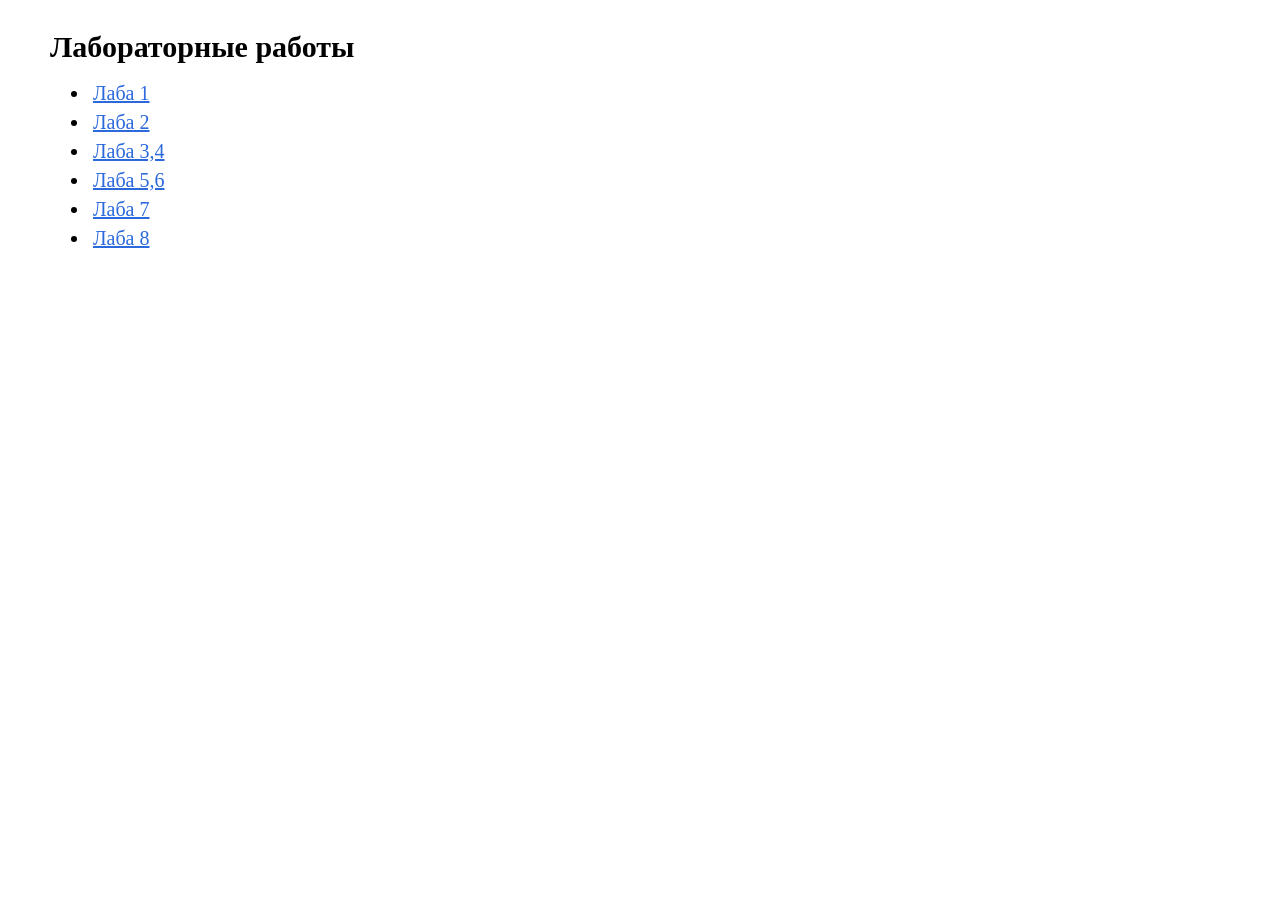
<file: index.html>
<!DOCTYPE html>
<html lang="ru">
<head>
  <meta charset="UTF-8">
  <meta name="viewport" content="width=device-width, initial-scale=1.0">
  <link rel="stylesheet" href="style.css">
  <title>Main</title>
</head>
<body>
  <h2>Лабораторные работы</h2>
  <ul class="list">
    <li>
      <a href="./laba_1/index.html">Лаба 1</a>
    </li>
    <li>
      <a href="./laba_2/index.html">Лаба 2</a>
    </li>
    <li>
      <a href="./laba_3,4/index.html">Лаба 3,4</a>
    </li>
    <li>
      <a href="./laba_5,6/index.html">Лаба 5,6</a>
    </li>
    <li>
      <a href="./laba_7/index.html">Лаба 7</a>
    </li>
    <li>
      <a href="./laba_8/index.html">Лаба 8</a>
    </li>
  </ul>
</body>
</html>
</file>
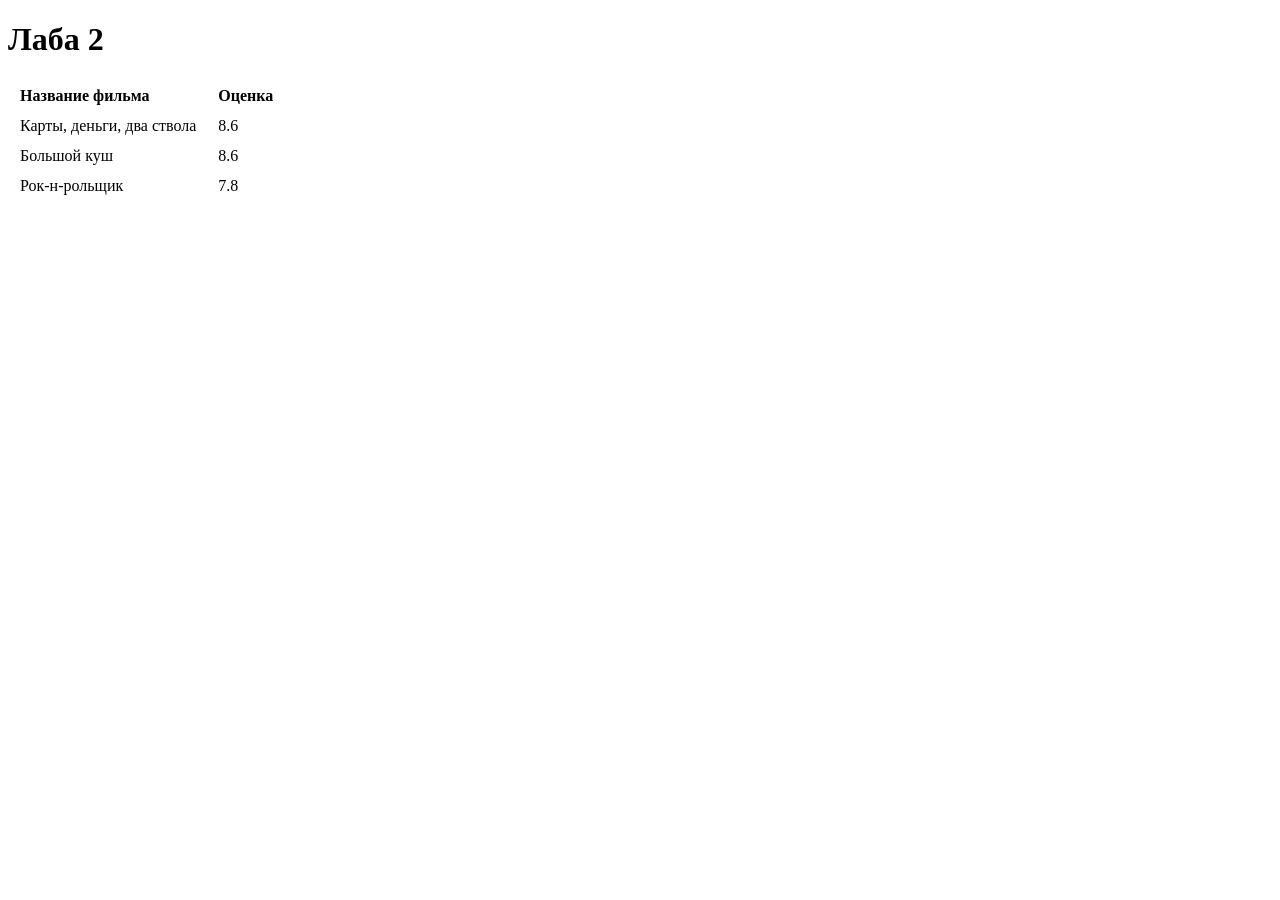
<file: laba_2/index.html>
<!DOCTYPE html>
<html lang="ru">
<head>
  <meta charset="UTF-8">
  <meta name="viewport" content="width=device-width, initial-scale=1.0">
  <link rel="stylesheet" href="style.css">
  <script src="script.js" defer></script> 
  <title>laba 2</title>
</head>
<body>
  <h1>Лаба 2</h1>
  <table></table>
</body>
</html>
</file>
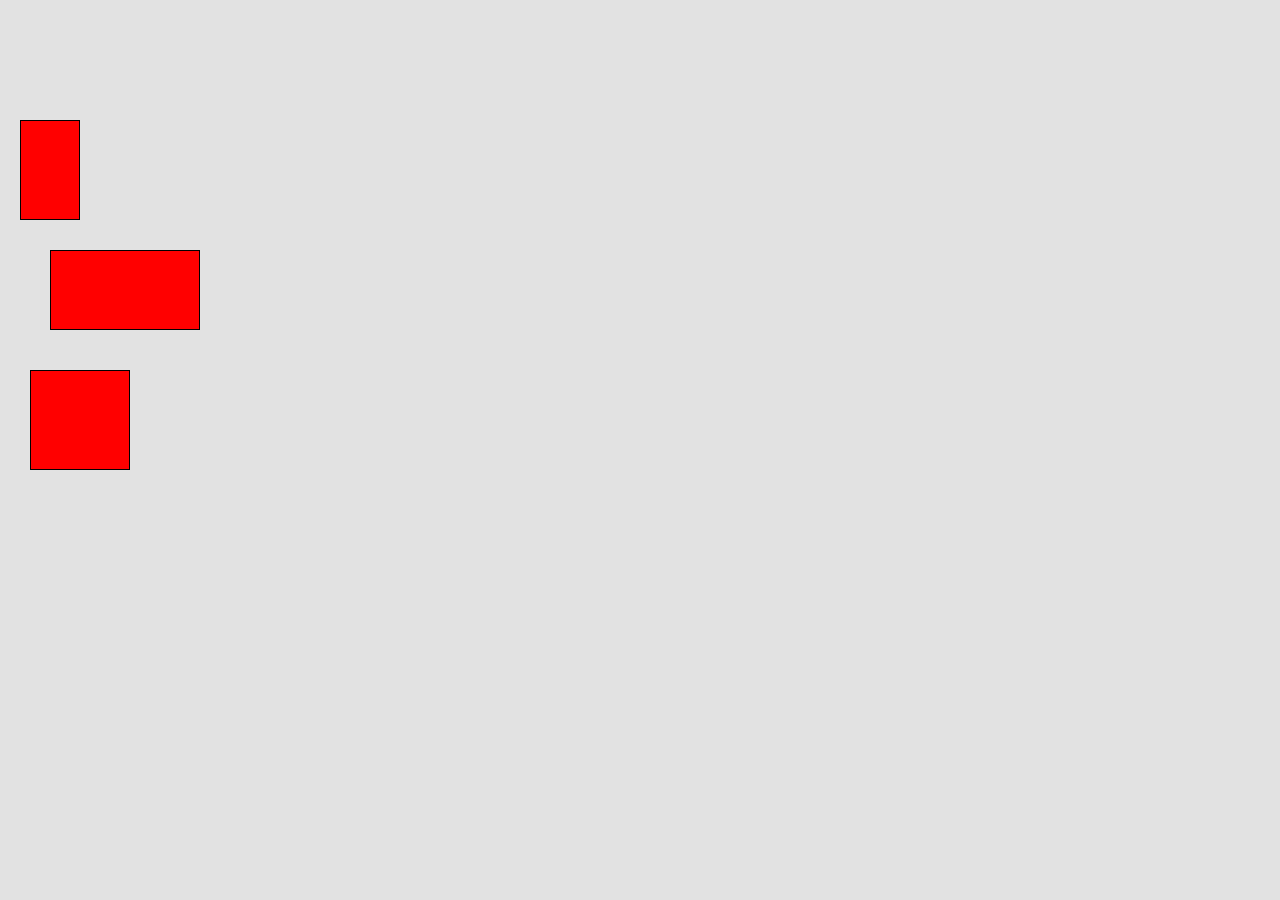
<file: laba_5,6/index.html>
<!DOCTYPE html>
<html lang="en">
  <head>
    <meta charset="UTF-8" />
    <meta name="viewport" content="width=device-width, user-scalable=no" />
    <link rel="stylesheet" href="style.css" />
    <title>lab5,6</title>
  </head>
  <body>
    <div id="workspace">
      <div
        class="target"
        style="top: 120px; left: 20px; width: 60px; height: 100px"
      ></div>

      <div
        class="target"
        style="top: 250px; left: 50px; width: 150px; height: 80px"
      ></div>

      <div
        class="target"
        style="top: 370px; left: 30px; width: 100px; height: 100px"
      ></div>
    </div>
    <script src="input.js"></script>
  </body>
</html>
</file>
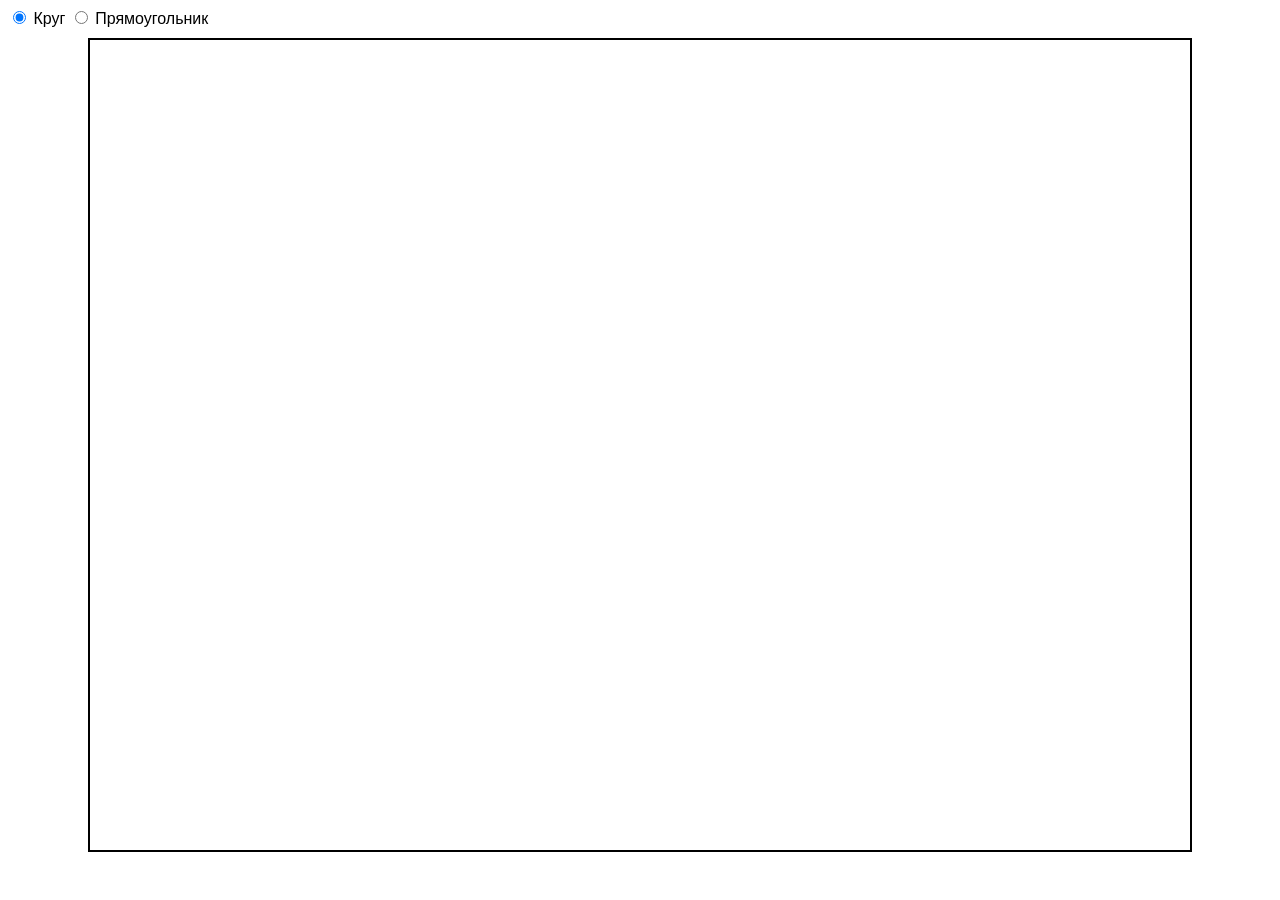
<file: laba_7/index.html>
<!DOCTYPE html>
<html lang="en">

<head>
    <meta charset="UTF-8">
    <meta name="viewport" content="width=device-width, initial-scale=1.0">
    <link rel="stylesheet" href="./style.css" />
    <title>lab7</title>
</head>

<body>
    <div>
        <label>
            <input type="radio" value="circle" name="figure" id="circleBtn" checked="true" />
            Круг
        </label>
        <label>
            <input type="radio" value="rectangle" name="figure" id="rectBtn" />
            Прямоугольник
        </label>
    </div>
    <svg id="drawingArea">

    </svg>
    <script src="./index.js"></script>
</body>

</html>
</file>
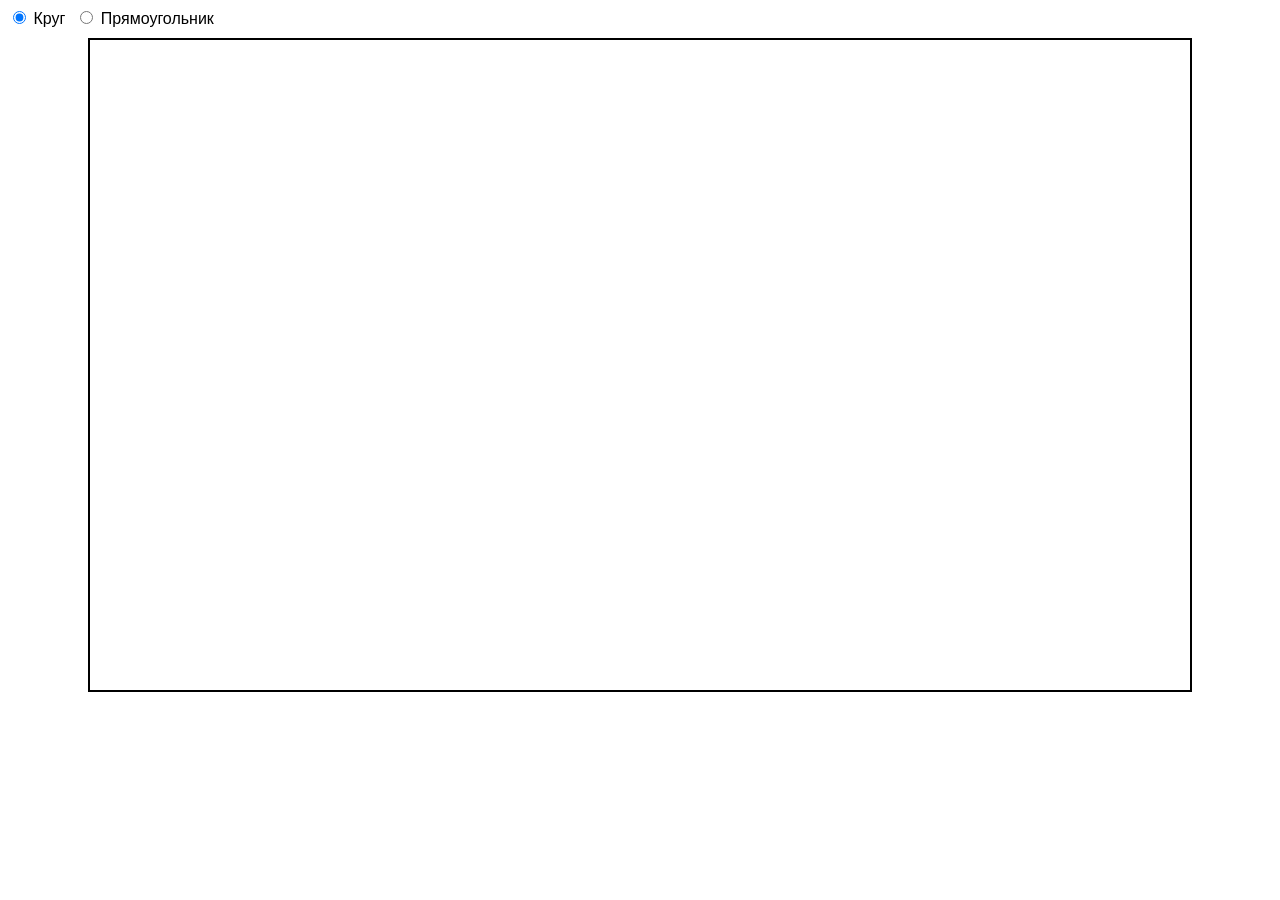
<file: laba_8/index.html>
<!DOCTYPE html>
<html lang="en">

<head>
    <meta charset="UTF-8">
    <meta name="viewport" content="width=device-width, initial-scale=1.0">
    <link rel="stylesheet" href="./style.css" />
    <title>lab8</title>
</head>

<body>
    <div class="toolsPalette">
        <label>
            <input type="radio" value="circle" name="figure" id="circleBtn" checked="true" />
            Круг
        </label>
        <label>
            <input type="radio" value="rectangle" name="figure" id="rectBtn" />
            Прямоугольник
        </label>
    </div>
    <canvas id="drawingArea" width="1100" height="650">

    </canvas>

    <script src="./index.js"></script>
</body>

</html>
</file>
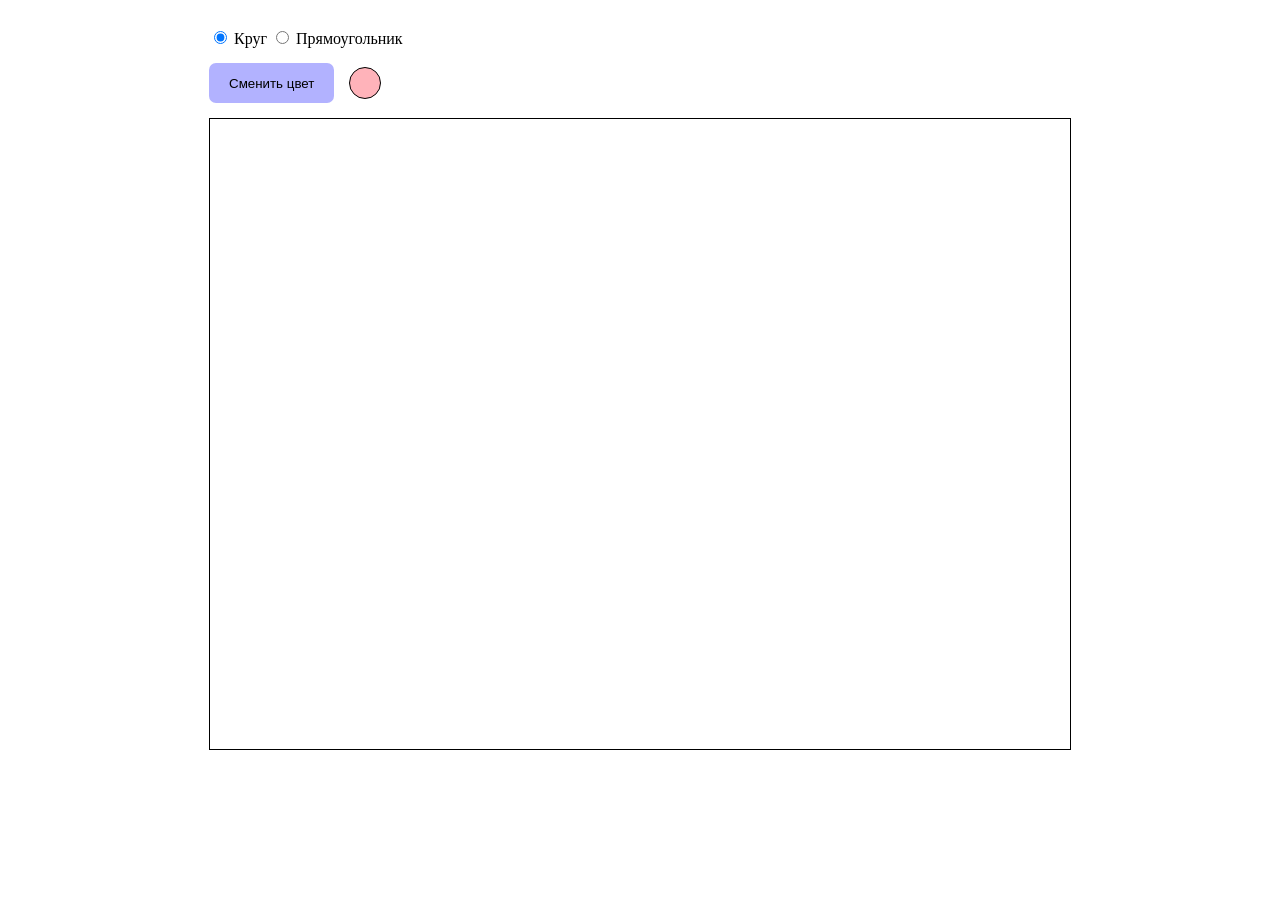
<file: laba_8/laba_7/index.html>
<!DOCTYPE html>
<html lang="ru">
<head>
  <meta charset="UTF-8">
  <meta name="viewport" content="width=device-width, initial-scale=1.0">
  <link rel="stylesheet" href="style.css">
  <script src="script.js" type="module" defer></script> 
  <title>laba 7</title>
</head>
<body>
  <div class="wrapper">
    <div class="controls">
      <label>
        <input type="radio" name="shape" value="circle" checked>
        Круг
      </label>
      <label>
        <input type="radio" name="shape" value="rectangle">
        Прямоугольник
      </label>
    </div>

    <div class="colors">
      <button class="changeColor">Сменить цвет</button>
      <div class="colorDisplay"></div>
    </div>
    
    <svg class="drawingArea" width="860" height="630"></svg>
  </div>
</body>
</html>
</file>
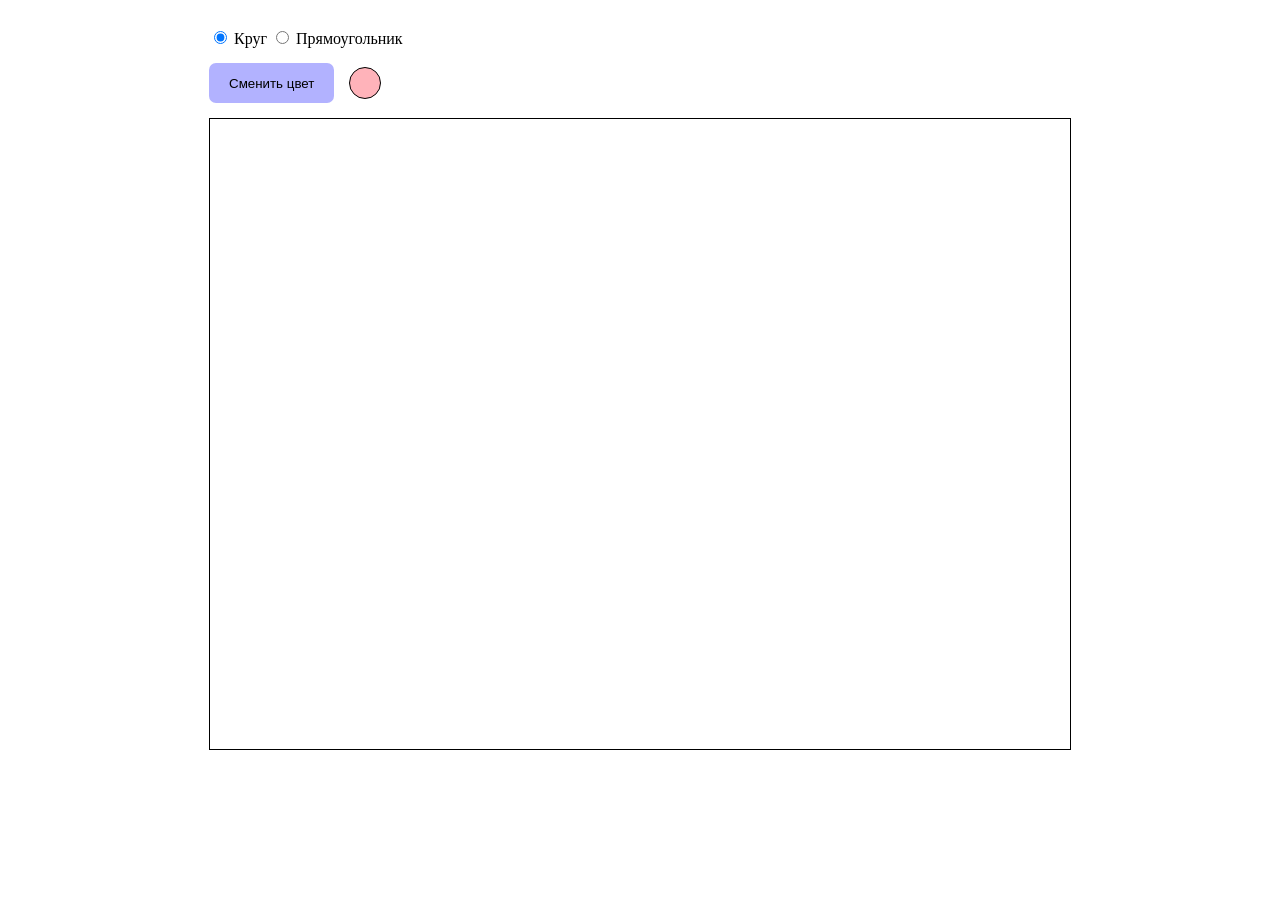
<file: laba_8/laba_8/index.html>
<!DOCTYPE html>
<html lang="ru">
<head>
  <meta charset="UTF-8">
  <meta name="viewport" content="width=device-width, initial-scale=1.0">
  <link rel="stylesheet" href="style.css">
  <script src="script.js" type="module" defer></script> 
  <title>laba 8</title>
</head>
<body>
  <div class="wrapper">
    <div class="controls">
      <label>
        <input type="radio" name="shape" value="circle" checked>
        Круг
      </label>
      <label>
        <input type="radio" name="shape" value="rectangle">
        Прямоугольник
      </label>
    </div>

    <div class="colors">
      <button class="changeColor">Сменить цвет</button>
      <div class="colorDisplay"></div>
    </div>
    
    <canvas class="drawingArea" width="860" height="630"></canvas>
  </div>
</body>
</html>
</file>
<file: style.css>
body {
  font-family: 'Cambria';
  margin: 30px 0 0 50px;
  font-size: 20px;
}

h2 {
  font-size: 30px;
  margin: 0 0 15px 0;
}

ul {
  margin: 0;
}

a {
  display: block;
  width: fit-content;
  color: rgb(43, 105, 220);
  transition: all 0.1s ease-in-out 0s;
  padding: 3px;
}

a:hover {
  color: rgb(120, 160, 234);
}
</file>
<file: laba_2/style.css>
button {
  width: 200px;
  height: 40px;
  font-size: 16px;
  color: white;
  background-color: coral;
  border: none;
  border-radius: 5px;
  cursor: pointer;
  margin: 0 0 10px 0;
}
button:hover {
  background-color: #ff926a;
}

td, th {
  padding: 5px 10px;
}
th {
  text-align: left;
}
</file>
<file: laba_5,6/style.css>
html {
  touch-action: none;

  -moz-user-select: none;
  -khtml-user-select: none;
  -webkit-user-select: none;
  user-select: none;
}

body {
  margin: 0;
  touch-action: none;
}

#workspace {
  width: 100vw;
  height: 100vh;
  position: relative;
  background-color: rgb(226, 226, 226);
  overflow: hidden;
}

.target {
  position: absolute;
  border: 1px solid black;
  background-color: red;
  box-sizing: border-box;
}
</file>
<file: laba_7/style.css>
body{
    font-family: Arial, Helvetica, sans-serif;
    display: flex;
    flex-direction: column;
}
#drawingArea{
    margin: 0 auto;
    margin-top: 10px;
    width: 1100px;
    height: 90vh;
    border: 2px solid black;
}
</file>
<file: laba_8/style.css>
body{
    display: flex;
    flex-direction: column;
    font-family: Arial, Helvetica, sans-serif;
}
.toolsPalette{
    display: flex;
    gap: 10px;
} 
#drawingArea{
    border: 2px solid black;
    margin: 10px auto;
}
</file>
<file: laba_8/laba_7/style.css>
body {
  font-family: 'Cambria';
}

svg {
  border: 1px solid black;
  cursor: crosshair;
}

.wrapper {
  width: 100%;
  width: fit-content;
  padding: 20px 20px 0;
  margin: 0 auto;
}
.controls {
  margin: 0 0 15px 0;
}
label {
  cursor: pointer;
}

.colors {
  display: flex;
  align-items: center;
  gap: 15px;
  margin: 0 0 15px 0;
}
.changeColor {
  display: block;
  padding: 0 20px;
  height: 40px;
  border-radius: 7px;
  border: none;
  background-color: rgb(178, 178, 255);
  cursor: pointer;
}
.changeColor:hover {
  opacity: 0.8;
}
.colorDisplay {
  width: 30px;
  height: 30px;
  border: 1px solid black;
  border-radius: 50%;
}
</file>
<file: laba_8/laba_8/style.css>
body {
  font-family: 'Cambria';
}

canvas {
  border: 1px solid black;
  cursor: crosshair;
}

.wrapper {
  width: 100%;
  width: fit-content;
  padding: 20px 20px 0;
  margin: 0 auto;
}
.controls {
  margin: 0 0 15px 0;
}
label {
  cursor: pointer;
}

.colors {
  display: flex;
  align-items: center;
  gap: 15px;
  margin: 0 0 15px 0;
}
.changeColor {
  display: block;
  padding: 0 20px;
  height: 40px;
  border-radius: 7px;
  border: none;
  background-color: rgb(178, 178, 255);
  cursor: pointer;
}
.changeColor:hover {
  opacity: 0.8;
}
.colorDisplay {
  width: 30px;
  height: 30px;
  border: 1px solid black;
  border-radius: 50%;
}
</file>
